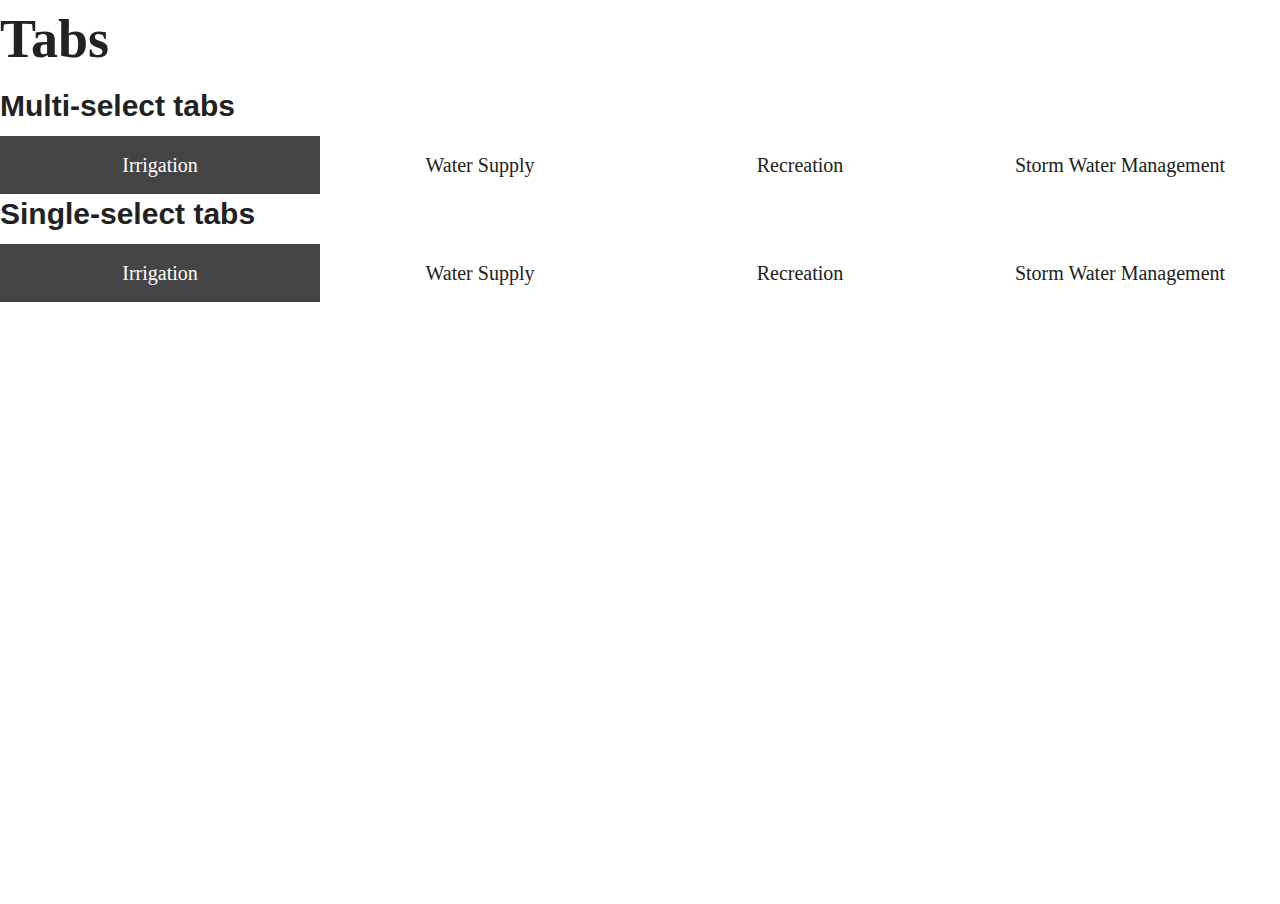
<file: tabs/index.html>
<!doctype html>
<html lang="en">
  <head>
    <meta charset="utf-8">
    <meta http-equiv="X-UA-Compatible" content="IE=edge">
    <meta name="viewport" content="width=device-width, initial-scale=1.0">
    <meta property="og:title" content="permits">
    <meta property="og:image" content="">
    <meta property="og:description" content="">

    <title>DVFA Single-Selection Tabs</title>
    <meta name="description" content="">
    <meta name="viewport" content="width=device-width">
    <link rel="stylesheet" href="styles/main.css">
    <link rel="stylesheet" href="styles/tabs.css">


    <h1>Tabs<br /></h1>

    <h2>Multi-select tabs</h2>
    <nav id="dvfa-group-1" class="dvfa-ms-tabs">
      <div class="dvfa-option">
        <input type="checkbox" id="ms1" name="ms1" checked/>
        <label for="ms1">Irrigation</label>
      </div>
      <div class="dvfa-option">
        <input type="checkbox" id="ms2" name="ms2"/>
        <label for="ms2">Water Supply</label>
      </div>
      <div class="dvfa-option">
        <input type="checkbox" id="ms3" name="ms3"/>
        <label for="ms3">Recreation</label>
      </div>
      <div class="dvfa-option">
        <input type="checkbox" id="ms4" name="ms4"/>
        <label for="ms4">Storm Water Management</label>
      </div>
    </nav>

    <h2>Single-select tabs</h2>
    <nav id="dvfa-group-2" class="dvfa-ss-tabs">
      <div class="dvfa-option">
        <input type="radio" id="ss1" name="group" checked/>
        <label for="ss1" tabindex="0">Irrigation</label>
      </div>
      <div class="dvfa-option">
        <input type="radio" id="ss2" name="group"/>
        <label for="ss2" tabindex="0">Water Supply</label>
      </div>
      <div class="dvfa-option">
        <input type="radio" id="ss3" name="group"/>
        <label for="ss3" tabindex="0">Recreation</label>
      </div>
      <div class="dvfa-option">
        <input type="radio" id="ss4" name="group"/>
        <label for="ss4" tabindex="0">Storm Water Management</label>
      </div>
    </nav>



	
    <script type="text/javascript" src="scripts/jquery.min.js"></script>
    <script type="text/javascript" src="scripts/main.js"></script>
  </body>
</html>
</file>
<file: tabs/styles/main.css>
/* Start styles borrowed from http://www.revealnews.org/wp-content/themes/reveal2015/static/stylesheets/app.min.css?ver=0.5.2 */
svg:not(:root) { overflow: hidden; max-height:100%;}
select { font-family: inherit; font-size: 100%; margin: 0px; }
select { text-transform: none; }
html { font-family: sans-serif; }
body,html { height: 100%; }
*,*::after,*::before { box-sizing: border-box; }
body, html{ font-size: 22px; }
body { color: #222; padding: 0px; margin: 0px; font-family: ff-meta-serif-web-pro,Georgia,Times,"Times New Roman",serif; font-weight: 400; font-style: normal; line-height: 1.4; position: static; cursor: auto; }
div,h2,h1,h2,h3,h4,h5,h6,p { margin: 0px; padding: 0px; }
p { font-family: inherit; font-weight: 400; font-size: inherit; line-height: 1.4; margin-bottom: 1.25em; text-rendering: optimizelegibility; }
h1,h2,h3,h4,h5,h6 { font-family: ff-meta-serif-web-pro,Georgia,Times,"Times New Roman",serif; font-weight: 700; font-style: normal; color: #222; text-rendering: optimizelegibility; margin-top: 0.2rem; margin-bottom: 0.5rem; line-height: 1.3; }
h2 { font-size: 0.90909rem; }
h1,h2,h3,h4,h5,h6 { line-height: 1.3; }
h1 { font-size: 2.45455rem; }
h2 { font-size: 1.36364rem; }
h3 { font-size: 1rem; }
h4 { font-size: 0.81818rem; }
h5 { font-size: 0.72727rem; }
h6 { font-size: 1rem; }
label { font-size: 0.81818rem; color: #666; cursor: pointer; display: block; font-weight: 400; line-height: 1.5; margin-bottom: 0px; }
select { 
  background-color: #fafafa; 
  -webkit-appearance: none!important;
  background-image: url([data-uri]);
  background-position: 100% center; background-repeat: no-repeat; border-style: solid; border-width: 1px; border-color: #ccc; padding: 0.36364rem; font-size: 0.63636rem; font-family: ff-meta-serif-web-pro,Georgia,Times,"Times New Roman",serif; color: rgba(0, 0, 0, 0.75); line-height: normal; border-radius: 0px; height: 1.68182rem; }
input[type="checkbox"],input[type="file"],input[type="radio"],select { margin: 0px 0px 0.72727rem; }
body { background: rgb(233, 233, 233) none repeat scroll 0% 0%; z-index: 1; }
@media only screen and (max-width: 40em) {
  body,html { font-size: 20px; }
}
h2,h3,h4,h5,h6 { font-family: lato,Helvetica,sans-serif; font-weight: 900; }
.article { font-size: 21px; }
.article h2 { margin-top: 1.5em; text-transform: none; font-family: ff-meta-serif-web-pro,Georgia,Times,"Times New Roman",serif; }
table { border-collapse: collapse }
table tr td,table tr th { padding:.40909rem .45455rem;font-size:.63636rem;color:#222;text-align:left }
table tr.alt,table tr.even,table tr:nth-of-type(even){ background:#F9F9F9 }
/* End styles from http://www.revealnews.org/wp-content/themes/reveal2015/static/stylesheets/app.min.css?ver=0.5.2 */

/** START DEFAULT STYLES **/
* {
  -moz-box-sizing:border-box;
  -webkit-box-sizing:border-box;
  box-sizing:border-box;
}
body {
  background: white;
  font-size: 16px;
  color: rgb(34, 34, 34);
  padding: 0;
  margin: 0;
  font-family: "ff-meta-serif-web-pro", Georgia, serif;
  font-weight: normal;
  font-style: normal;
  line-height: 1;
  position: relative;
  cursor: default;
}

.container { position: relative; }

.note {
  font-size: 0.8rem;
  font-style: italic;
}

.hed {
  font-family: 'Lato', Helvetica,sans-serif;
  font-weight: bold;
  text-transform: uppercase;
  font-size: 1rem;
}

.small {
  font-family: 'Lato', Helvetica, sans-serif;
  color: #888;
  display: block;
  margin-bottom: 10px;
}

.webtweet {
  display: block;
  margin-bottom: 10px;
}
.webtweet::after {
    content: url(https://s3.amazonaws.com/uploads-cironline-org/scripts/twitter-web-intents/Twitter_logo_blue_16.png)
  }

.browsehappy {
  margin: 0.2em 0;
  background: #ccc;
  color: #000;
  padding: 0.2em 0;
}
/** END DEFAULT STYLES **/

/* =================
   MEDIA QUERIES
   Taken from: http://foundation.zurb.com/docs/media-queries.html
================= */

// Small screens
@media only screen { } /* Define mobile styles */
@media only screen and (max-width: 40em) { } /* max-width 640px, mobile-only styles, use when QAing mobile issues */

// Medium screens
@media only screen and (min-width: 40.063em) { } /* min-width 641px, medium screens */
@media only screen and (min-width: 40.063em) and (max-width: 64em) { } /* min-width 641px and max-width 1024px, use when QAing tablet-only issues */

// Large screens
@media only screen and (min-width: 64.063em) { } /* min-width 1025px, large screens */
@media only screen and (min-width: 64.063em) and (max-width: 90em) { } /* min-width 1025px and max-width 1440px, use when QAing large screen-only issues */

// XLarge screens
@media only screen and (min-width: 90.063em) { } /* min-width 1441px, xlarge screens */
@media only screen and (min-width: 90.063em) and (max-width: 120em) { } /* min-width 1441px and max-width 1920px, use when QAing xlarge screen-only issues */

// XXLarge screens
@media only screen and (min-width: 120.063em) { } /* min-width 1921px, xxlarge screens */
</file>
<file: tabs/styles/tabs.css>
nav.dvfa-ms-tabs, nav.dvfa-ss-tabs {
        width:100%;
        float: left;
        -ms-box-orient: horizontal;
        display: -webkit-box;
        display: -moz-box;
        display: -ms-flexbox;
        display: -moz-flex;
        display: -webkit-flex;
        display: flex;
        -webkit-justify-content: space-between;
        -ms-flex-pack: justify;
        justify-content: space-between;
        -webkit-align-items: stretch; 
        align-items: stretch; 
      }
      .dvfa-option {
        width:100%;
        -ms-box-orient: horizontal;
        display: -webkit-box;
        display: -moz-box;
        display: -ms-flexbox;
        display: -moz-flex;
        display: -webkit-flex;
        display: flex;
        -webkit-justify-content: center;
        -ms-flex-pack: center;
        justify-content: center;
        -webkit-align-items: stretch; 
        align-items: stretch; 
      }

      .no-touch .dvfa-option:hover {
        background-color:#E6E6E6;
      }

      .no-touch .dvfa-option.dvfa-selected, .dvfa-option.dvfa-selected {
        background-color:#006b8e;
        color:#ffffff;
      }

      .dvfa-option label {
        width:100%;  /*label should fill container so the whole row is clickable */
        color:#000000;
        text-align:center;
        font-size:1.25em;
        background-color:#fff;
        color:#222;
        display: inline-block;
        padding:14px;
        position:relative;
        z-index:4;
      }




      .dvfa-option label:hover, .dvfa-option input:focus + label {
        cursor:pointer;
        background-color:rgba(204,204,204,.75)
      }

      .dvfa-option input ~ label {
        box-shadow:none;
      }

      .dvfa-option input:focus ~ label, .dvfa-option input:active ~ label{
        /*box-shadow:0px 0px 8px rgba(0,214,85,.9);
        box-shadow:0px 0px 4px rgba(0,0,0,.4);*/
      }


      input[type=checkbox], input[type=radio] {
        /* hidden input still accessible to screen readers */
        position: absolute !important;
        clip: rect(1px 1px 1px 1px); /* IE6, IE7 */
        clip: rect(1px, 1px, 1px, 1px);
      }

      .dvfa-option input:checked + label {
        background-color:#444;
        color:#fff
      }

      .dvfa-option input:checked:focus + label {
        background-color:#222;
      }
</file>
